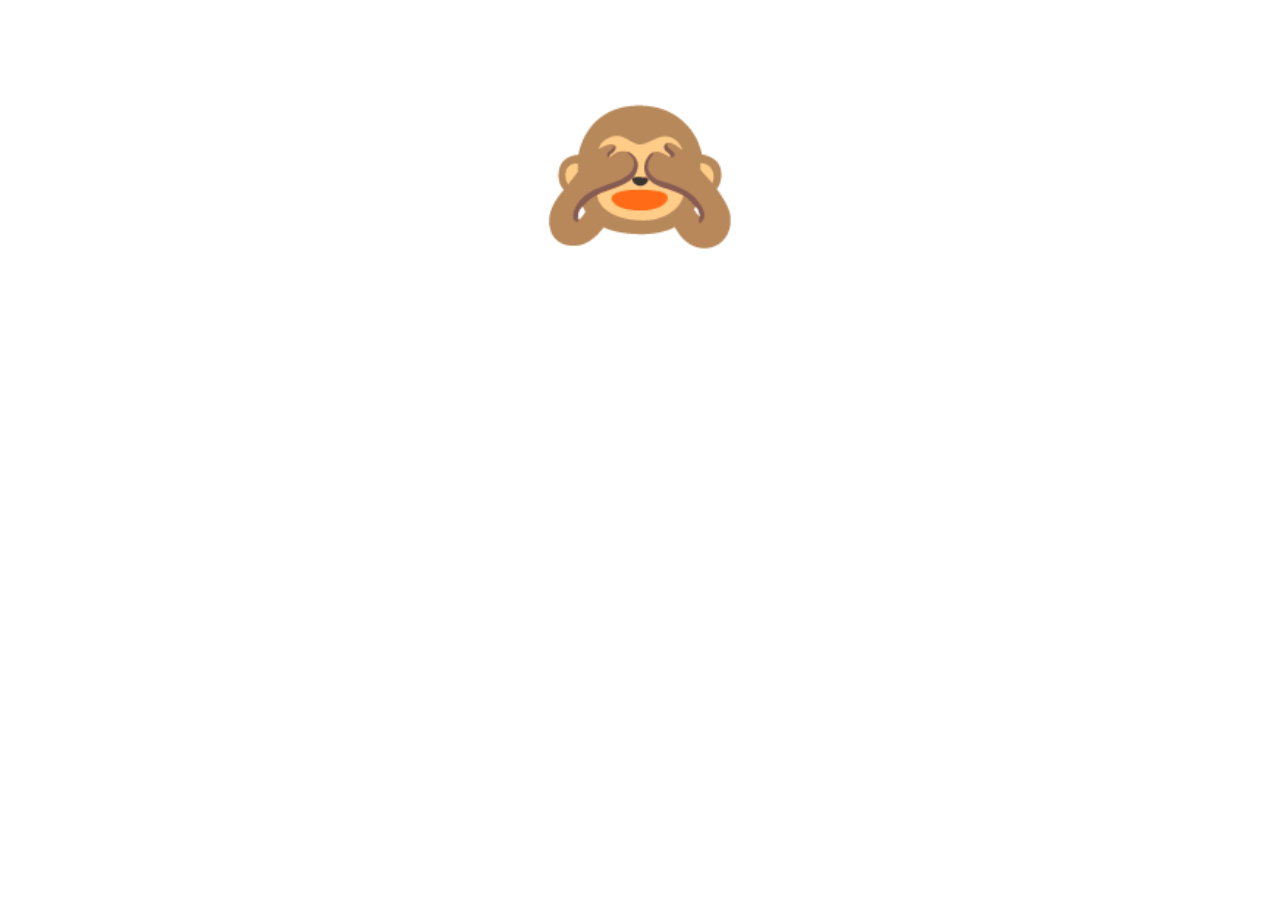
<file: opdarcht_9.2/index.html>
<!DOCTYPE html>
<html lang="en">
<head>
    <meta charset="UTF-8">
    <meta name="viewport" content="width=device-width, initial-scale=1.0">
    <title>Document</title>
    <link rel="stylesheet" href="style.css">
</head>
<body>
    <div class="emoji closed active">🙈</div>
    <div class="emoji open">🙉</div>

    <script src="app.js"></script>
</body>
</html>
</file>
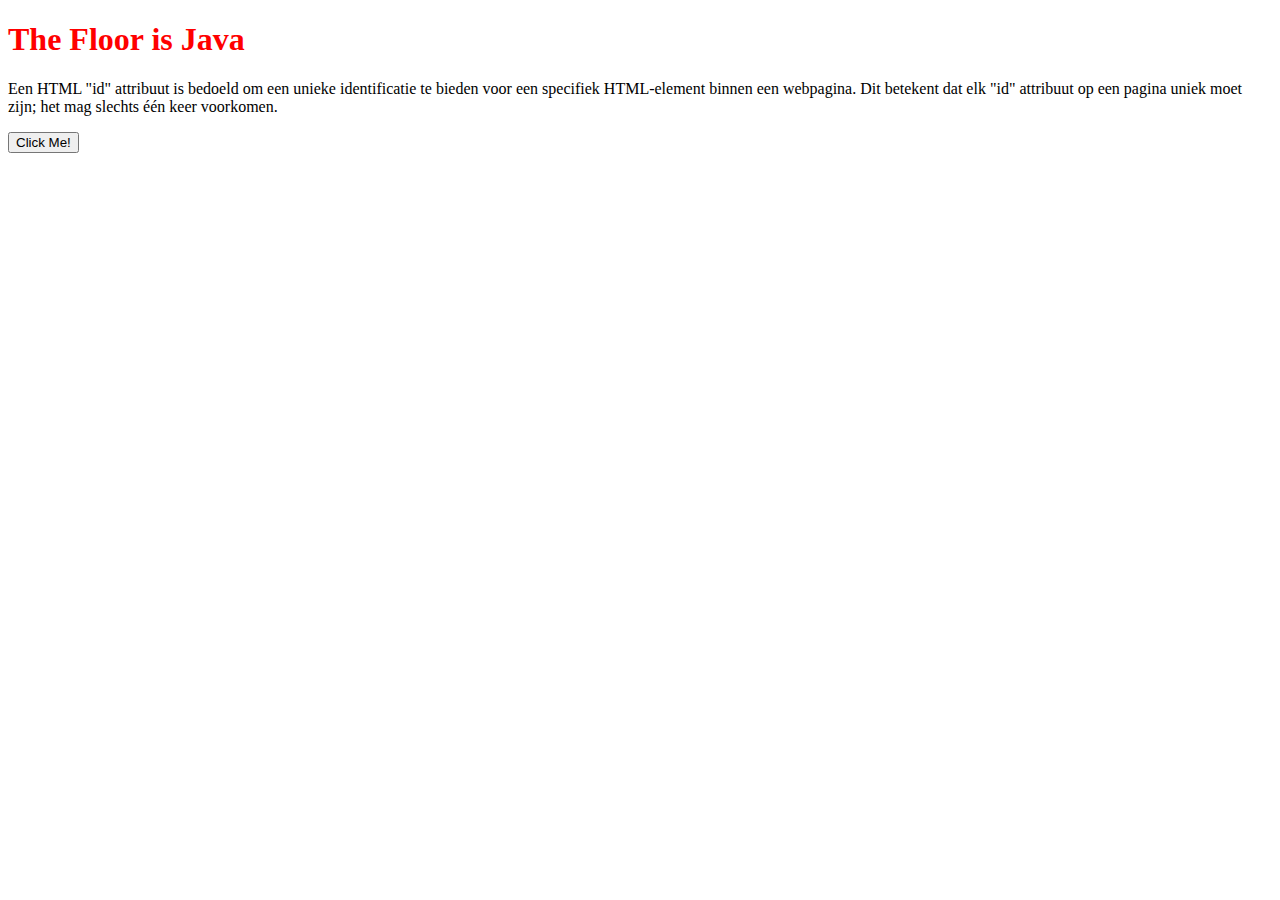
<file: opdracht_5.1/index.html>
<!DOCTYPE html>
<html lang="en">

<head>
  <meta charset="UTF-8" />
  <meta name="viewport" content="width=device-width, initial-scale=1.0" />
  <title>DOM</title>
</head>

<body>
  <h1 id="titles">Hello World!</h1>
  <p id="text">
    Een HTML "id" attribuut is bedoeld om een unieke identificatie te bieden
    voor een specifiek HTML-element binnen een webpagina. Dit betekent dat elk
    "id" attribuut op een pagina uniek moet zijn; het mag slechts één keer
    voorkomen.
  </p>

  <button type="button" onclick='document.getElementById("text").innerHTML = "Goodbye World!"'>
    Click Me!
  </button>

  <script src="app.js"></script>
</body>

</html>
</file>
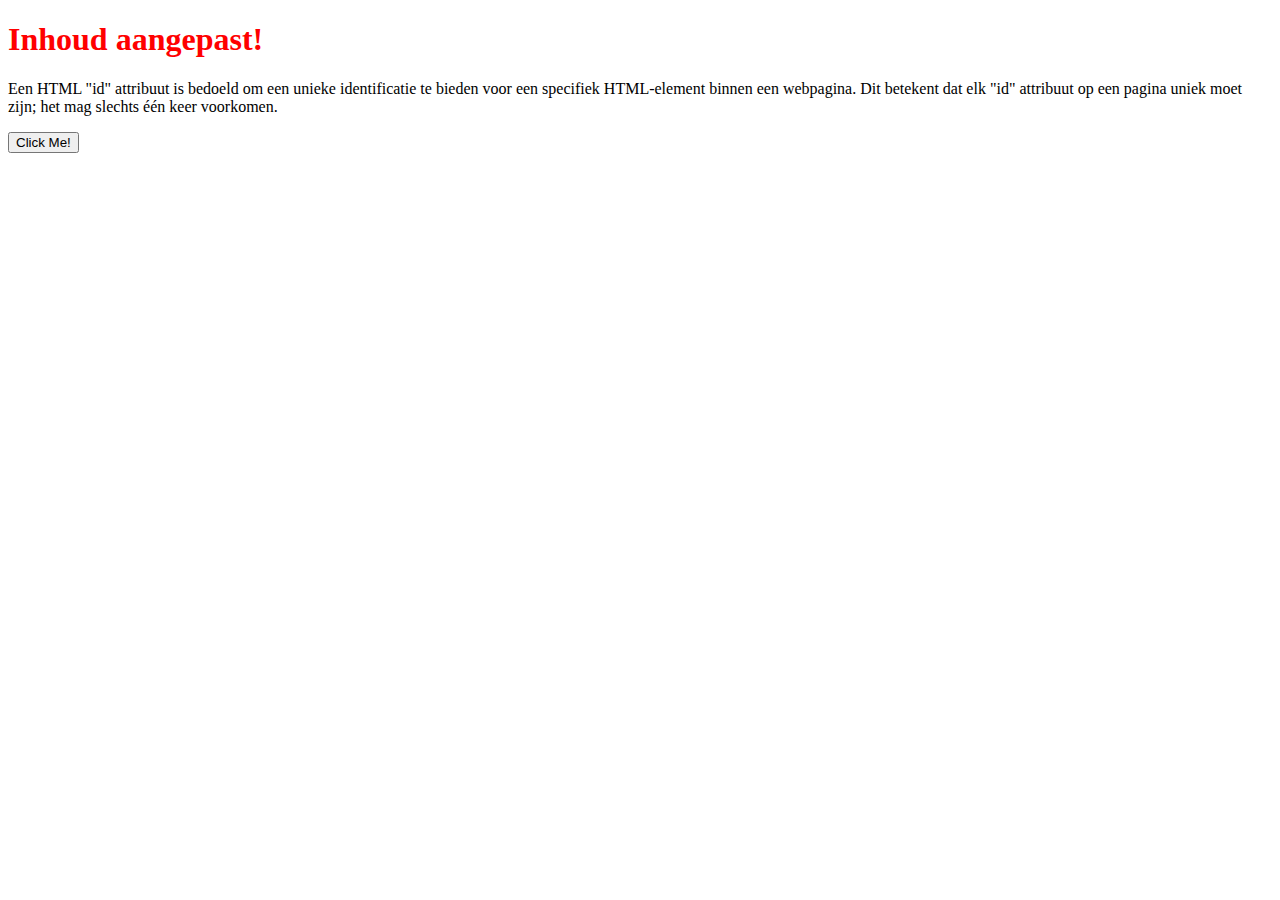
<file: opdracht_6.1/index.html>
<!DOCTYPE html>
<html lang="en">

<head>
  <meta charset="UTF-8" />
  <meta name="viewport" content="width=device-width, initial-scale=1.0" />
  <title>DOM</title>
</head>

<body>
  <h1 id="title">Hello World!</h1>
  <p id="text">
    Een HTML "id" attribuut is bedoeld om een unieke identificatie te bieden
    voor een specifiek HTML-element binnen een webpagina. Dit betekent dat elk
    "id" attribuut op een pagina uniek moet zijn; het mag slechts één keer
    voorkomen.
  </p>

  <button id="button" type="button">
    Click Me!
  </button>

  <script src="app.js"></script>
</body>

</html>
</file>
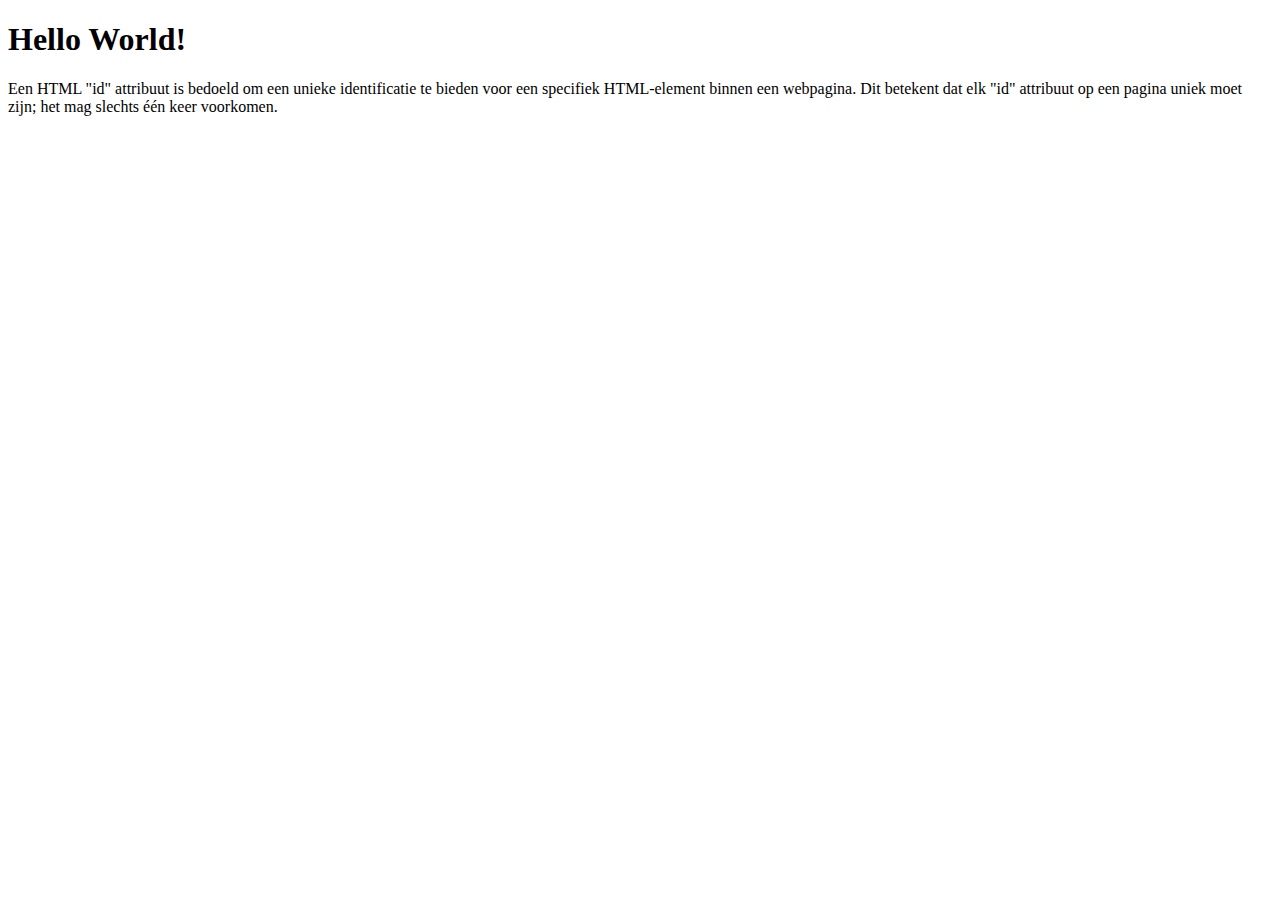
<file: opdracht_6.2/index.html>
<!DOCTYPE html>
<html lang="en">

<head>
  <meta charset="UTF-8" />
  <meta name="viewport" content="width=device-width, initial-scale=1.0" />
  <title>DOM</title>
</head>

<body>
  <h1 id="title" onclick="kleurAanpassen()">Hello World!</h1>
  <p id="text">
    Een HTML "id" attribuut is bedoeld om een unieke identificatie te bieden
    voor een specifiek HTML-element binnen een webpagina. Dit betekent dat elk
    "id" attribuut op een pagina uniek moet zijn; het mag slechts één keer
    voorkomen.
  </p>

  <script src="app.js"></script>
</body>

</html>
</file>
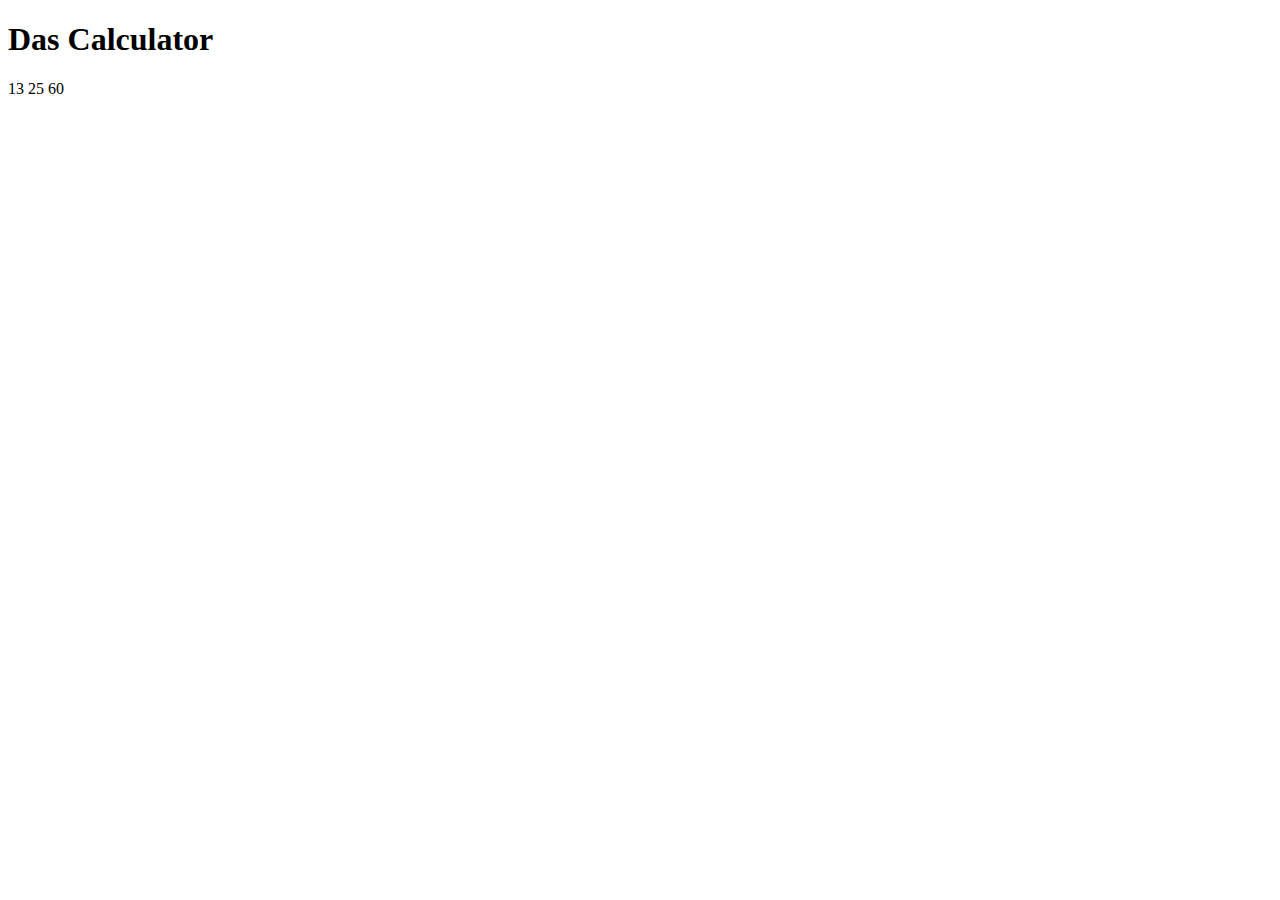
<file: opdracht_6.4/index.html>
<!DOCTYPE html>
<html lang="en">

<head>
  <meta charset="UTF-8" />
  <meta name="viewport" content="width=device-width, initial-scale=1.0" />
  <title>DOM</title>
</head>

<body>
  <h1 id="title">Das Calculator</h1>

  <script src="app.js"></script>
</body>

</html>
</file>
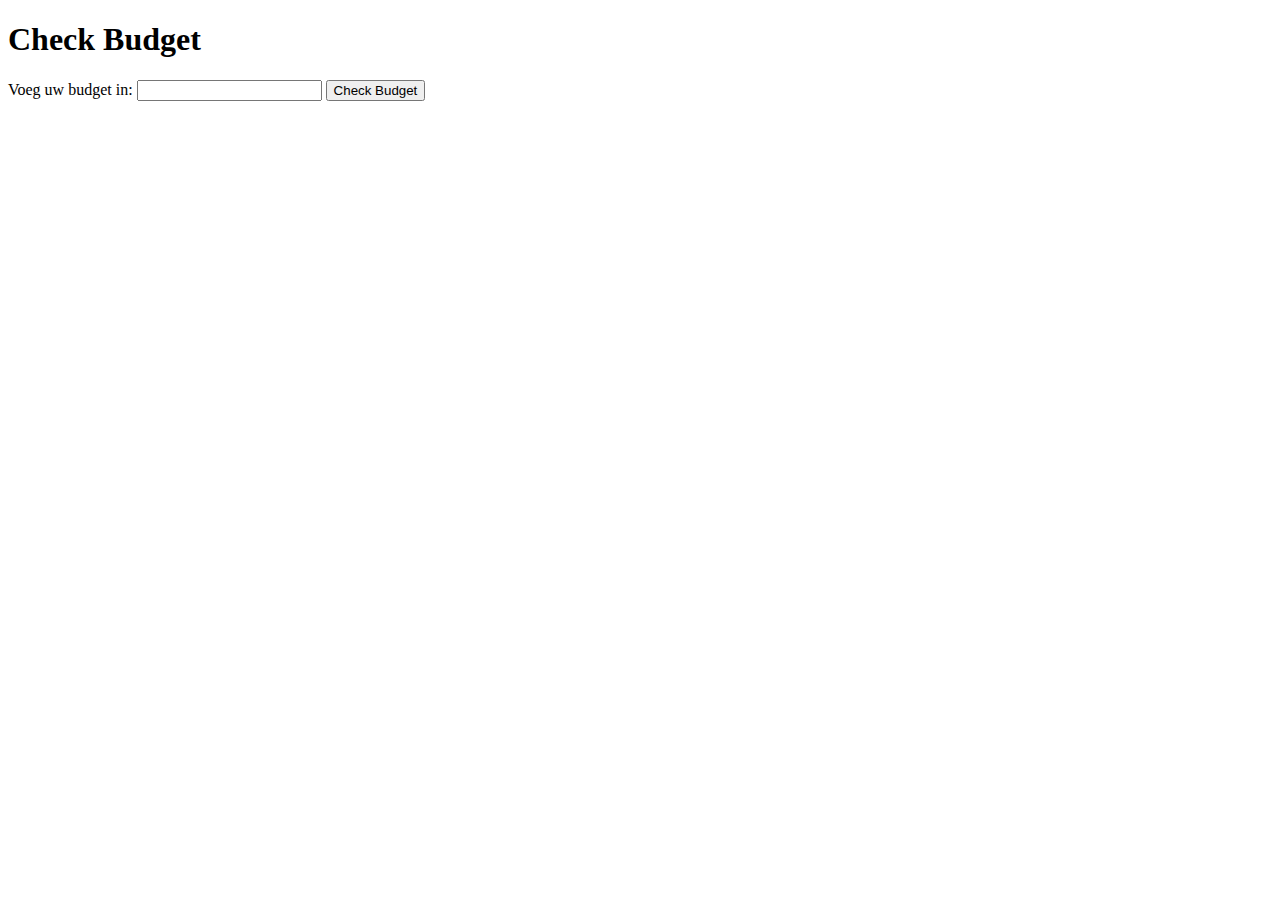
<file: opdracht_7.1/index.html>
<!DOCTYPE html>
<html lang="en">
  <head>
    <meta charset="UTF-8" />
    <meta name="viewport" content="width=device-width, initial-scale=1.0" />
    <title>Budget</title>
  </head>
  <body>
    <h1>Check Budget</h1>
    <label for="numbudget">Voeg uw budget in:</label>
    <input type="number" id="numbudget" required />
    <button onclick="checkBudget()">Check Budget</button>
    <p id="answer"></p>
    <script src="app.js"></script>
  </body>
</html>
</file>
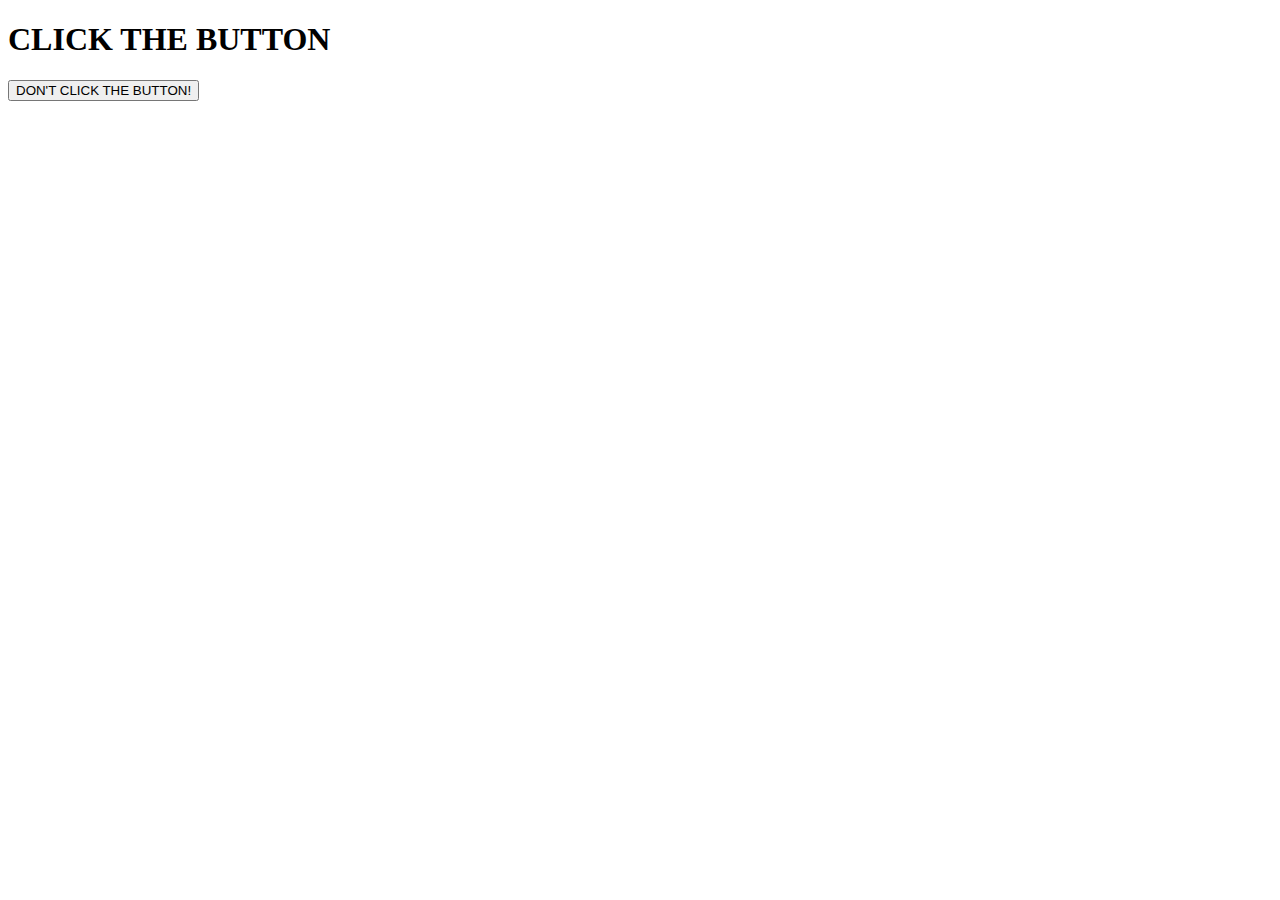
<file: opdracht_7.3/index.html>
<!DOCTYPE html>
<html lang="en">
  <head>
    <meta charset="UTF-8" />
    <meta name="viewport" content="width=device-width, initial-scale=1.0" />
    <title>Document</title>
  </head>
  <body>
    <h1 id="title">CLICK THE BUTTON</h1>
    <p id="number"></p>
    <button id="button" onclick="numUp()">DON'T CLICK THE BUTTON!</button>

    <script src="app.js"></script>
  </body>
</html>
</file>
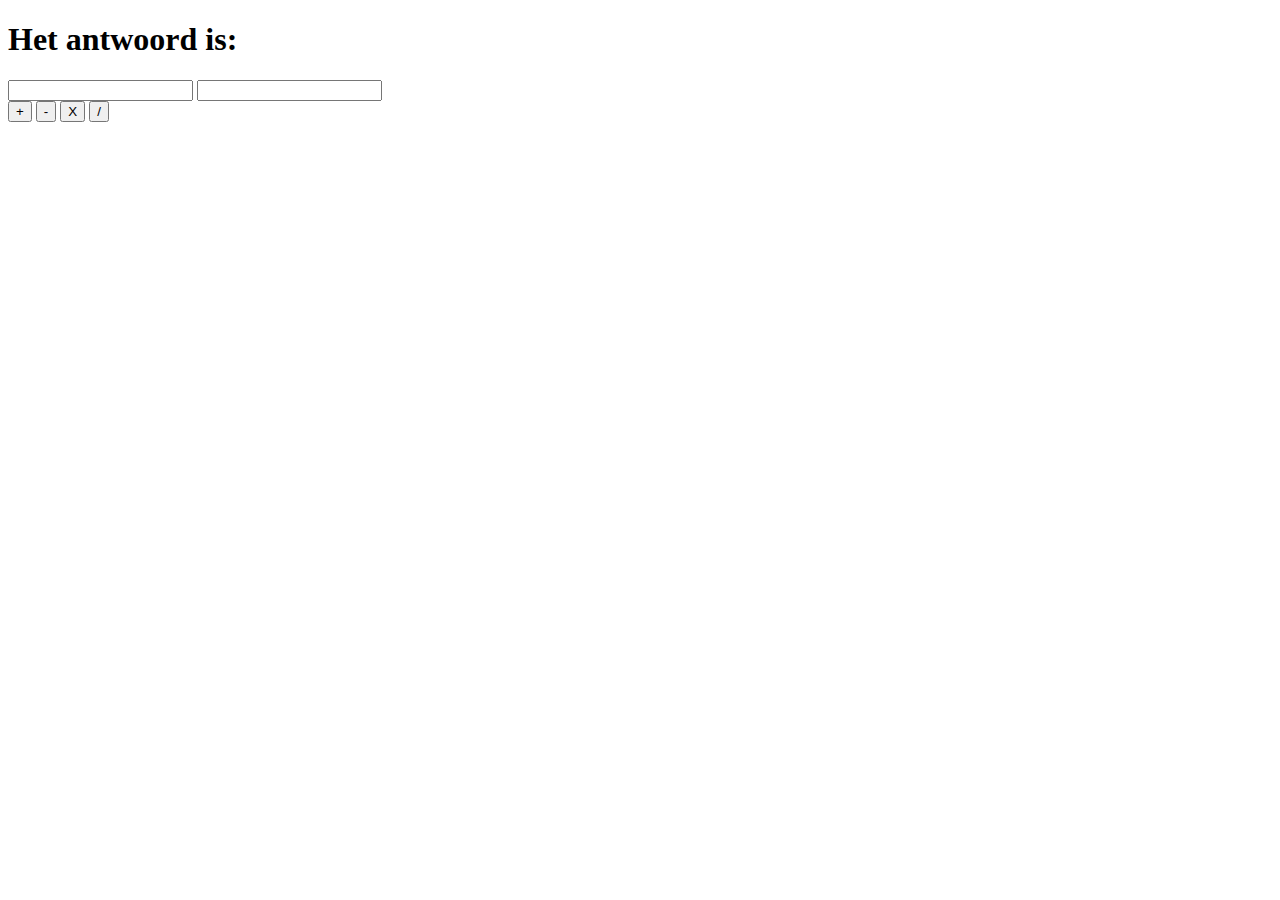
<file: opdracht_8.1/index.html>
<!DOCTYPE html>
<html lang="en">
  <head>
    <meta charset="UTF-8" />
    <meta name="viewport" content="width=device-width, initial-scale=1.0" />
    <title>Calculator</title>
  </head>
  <body>
    <h1 id="answer">Het antwoord is:</h1>
    <input id="num1" type="number" />
    <input id="num2" type="number" />

    <br />
    <button onclick="add()">+</button>
    <button onclick="subtract()">-</button>
    <button onclick="multiply()">X</button>
    <button onclick="divide()">/</button>

    <script src="app.js"></script>
  </body>
</html>
</file>
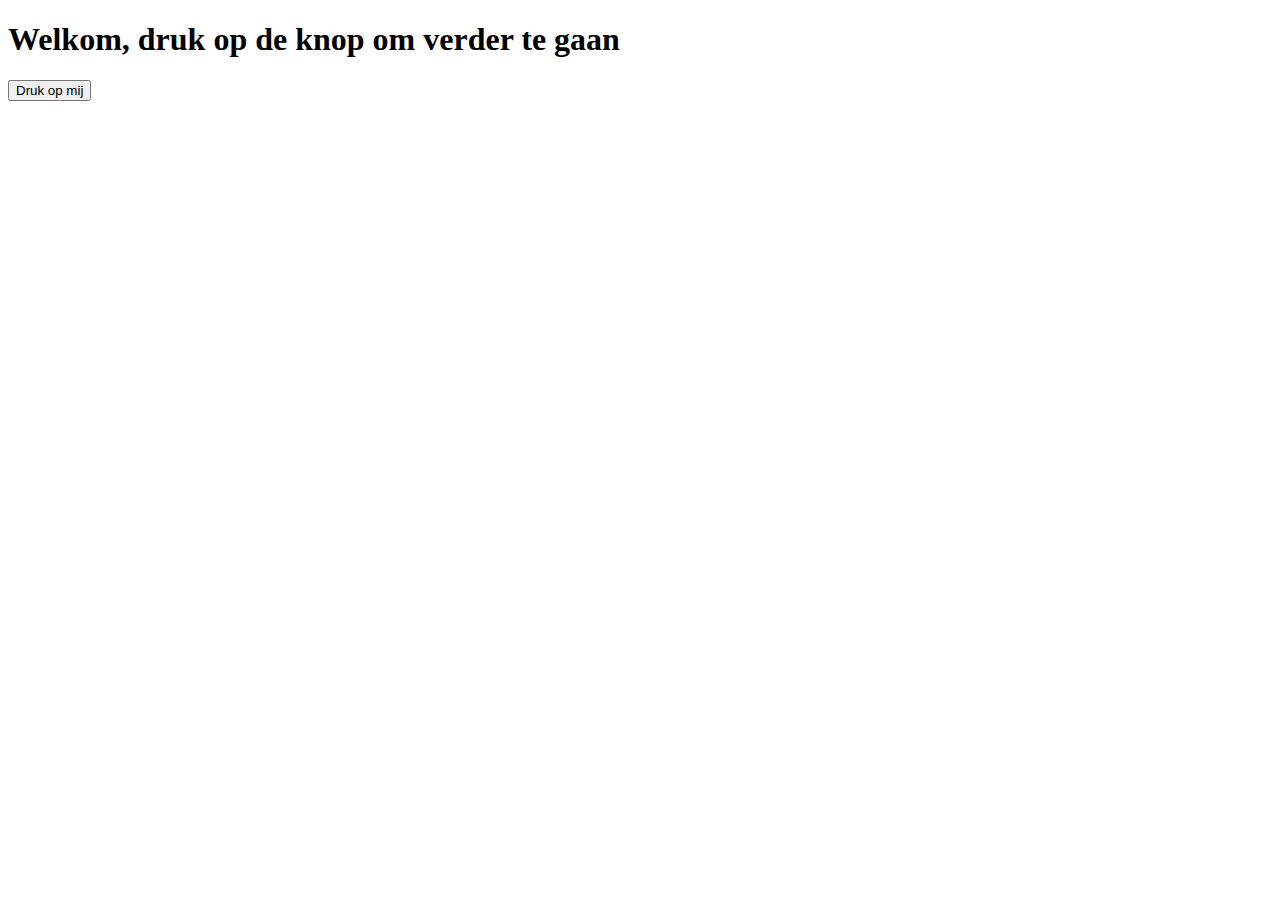
<file: opdracht_9.1/index.html>
<!DOCTYPE html>
<html lang="en">
  <head>
    <meta charset="UTF-8" />
    <meta name="viewport" content="width=device-width, initial-scale=1.0" />
    <title>Document</title>
    <link rel="stylesheet" href="style.css" />
  </head>
  <body>
    <h1>Welkom, druk op de knop om verder te gaan</h1>
    <button id="mybtn">Druk op mij</button>
    <div id="myModal" class="modal">
      <div class="modal-content">
        <span class="close">&times;</span>
        <p id="modalText">Voeg uw leeftijd in</p>
        <input type="number" name="age" id="age" />
        <button id="sendAge" onclick="checkAge()">Ok</button>
      </div>
    </div>

    <script src="app.js"></script>
  </body>
</html>
</file>
<file: opdarcht_9.2/style.css>
* {
    box-sizing: border-box;
    margin: 0;
    padding: o;
}

body {
    margin: 10%;
    display: flex;
    flex-direction: column;
    justify-content: center;
    align-items: center;
    height: 10vh;
}

.emoji {
    font-size: 10rem;
    cursor: pointer;
    user-select: none;
}

.closed {
    display: none;
}

.open {
    display: none;
}

.active {
    display: block;
}
</file>
<file: opdracht_9.1/style.css>
/* Ja, de hele code is van w3schools xD */

/* The Modal (background) */
.modal {
  display: none;
  position: fixed;
  z-index: 1;
  left: 0;
  top: 0;
  width: 100%;
  height: 100%;
  overflow: auto;
  background-color: rgb(0, 0, 0);
  background-color: rgba(0, 0, 0, 0.4);
}

/* Modal Content/Box */
.modal-content {
  background-color: #fefefe;
  margin: 15% auto;
  padding: 20px;
  border: 1px solid #888;
  width: 80%;
}

/* The Close Button */
.close {
  color: #aaa;
  float: right;
  font-size: 28px;
  font-weight: bold;
}

.close:hover,
.close:focus {
  color: black;
  text-decoration: none;
  cursor: pointer;
}
</file>
